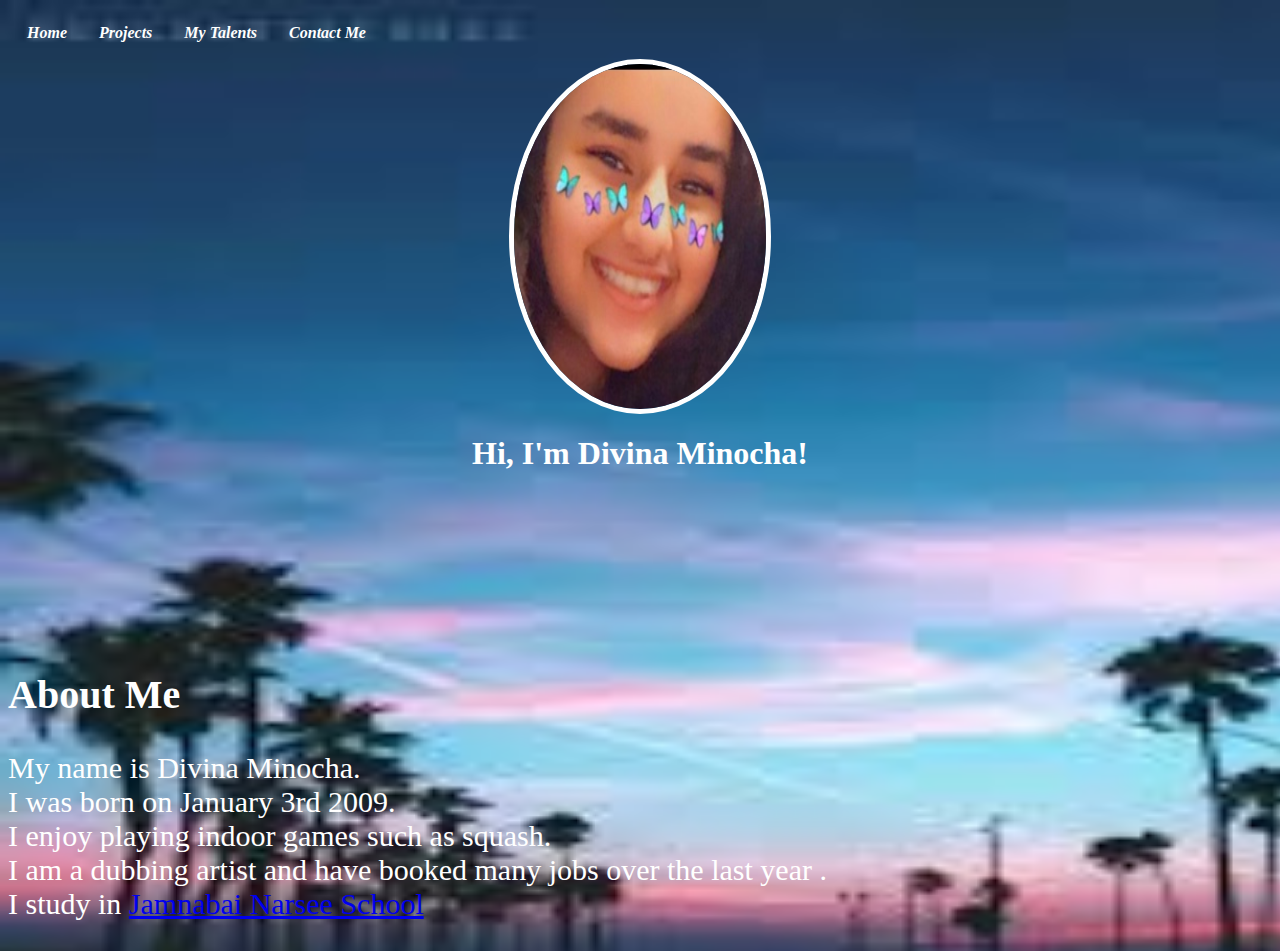
<file: index.html>
<!DOCTYPE html>
<html lang="en">
  <head>
    <link rel="stylesheet" href="./main.css/main.css">
    <meta charset="UTF-8" />
    <meta name="viewport" content="width=device-width, initial-scale=1.0" />
    <title>Home</title>
  </head>
  <style>
    p{
      font-size:30px;
    }
  </style>
  <body id="b1">
    <nav>
      <div></div>
      <ul>
        <div><li><b><i><a  class ="active" href="index.html">Home</a></li></b></i></div>
        <div> <li><b><i><a href="project.html">Projects</a></li></b></i></div>
        <div><li><b><i><a href="talents.html">My Talents</a></li></b></i></div>
        <div><li><b><i><a href="contact.html">Contact Me</a></li></b></i></div>
      </ul>
    </nav>
    <header id="home">
      <div class="overlay"></div>
      <div id="hero">
        <img src="./images/123.jpeg" alt="" id="image1">
        <h1 id="name">Hi, I'm Divina Minocha!</h1>
       <br><br>
       <br>

       <br>
       <br>
       <br>
       <br>
       <br>

       <h2>About Me </h2>

       <p>My name is Divina Minocha. <br> I was born on January 3rd 2009.<br> I enjoy playing indoor games such as squash. <br>
         I am a dubbing artist and have booked many jobs over the last year . <br>
         I study in <a href="./images/JNS.jfif">Jamnabai Narsee School</a>
        </p>
      </div>
    </header>
</body>
</html>
</file>
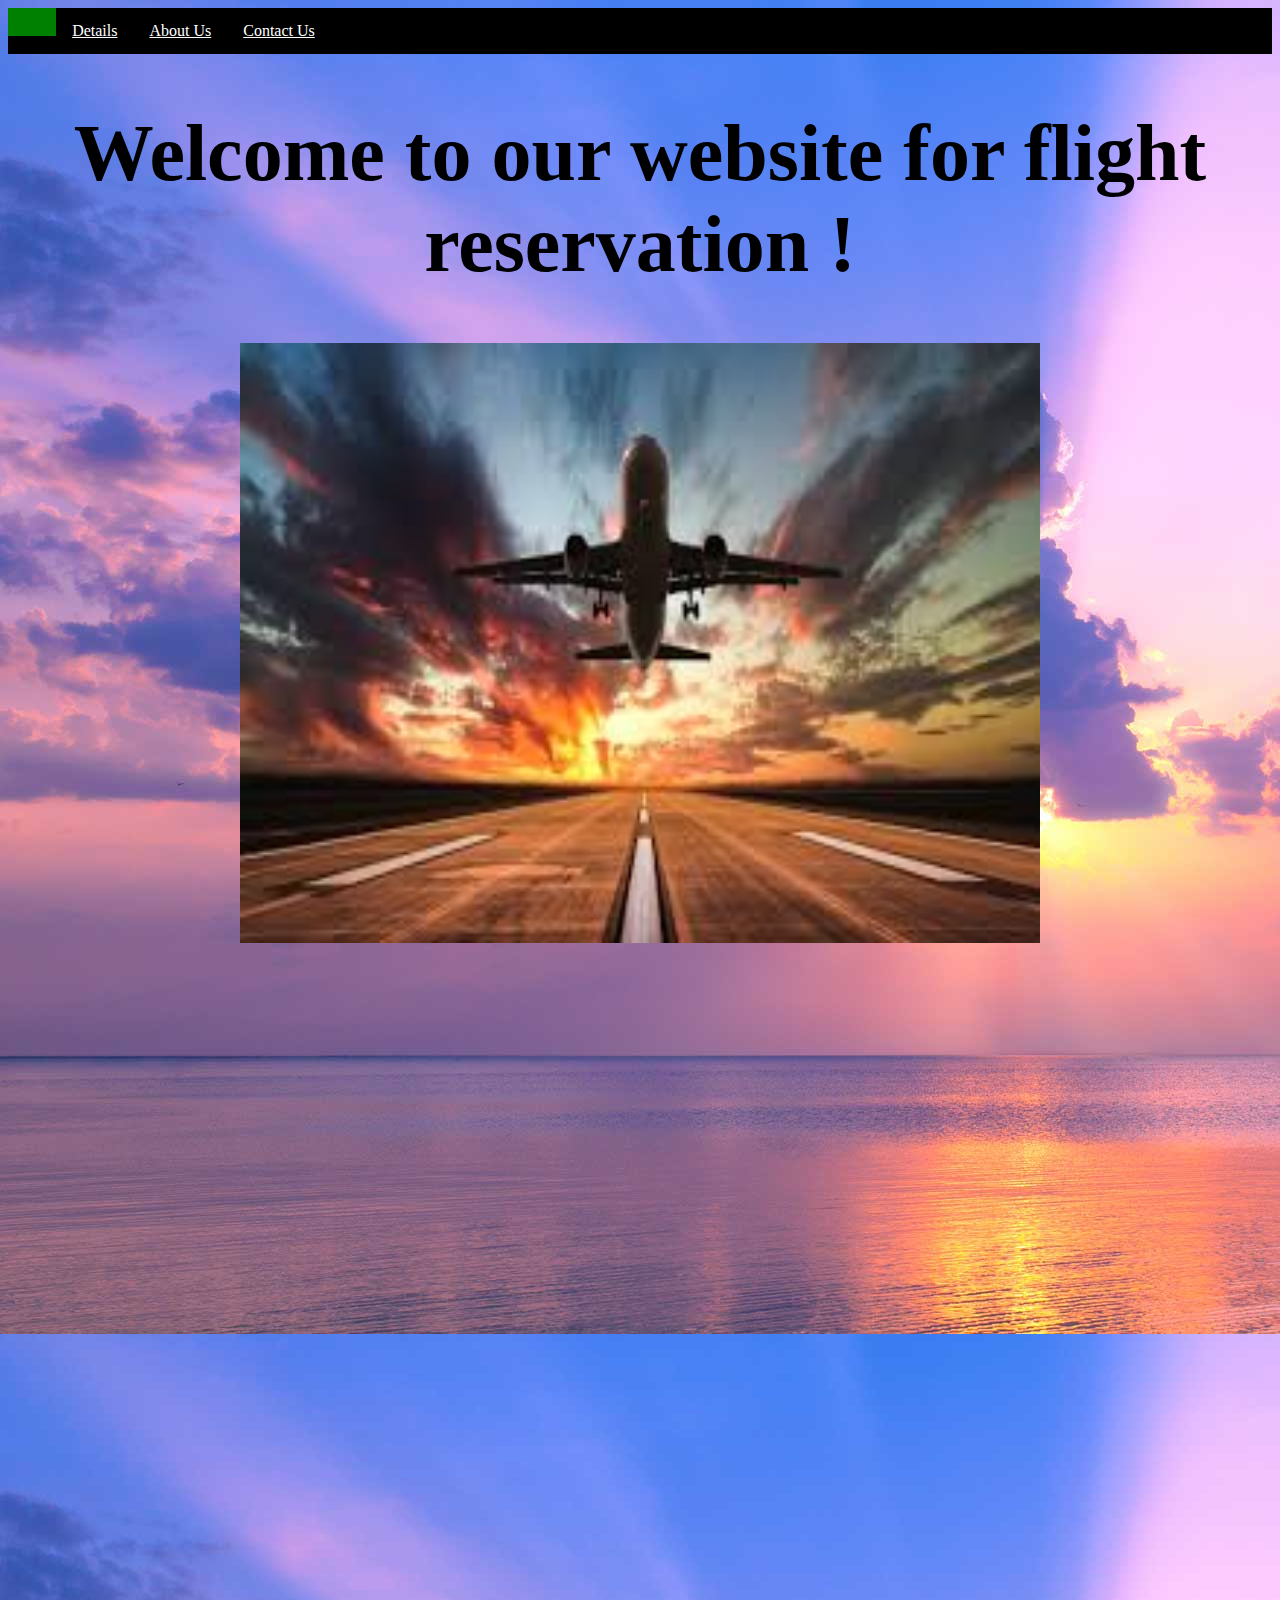
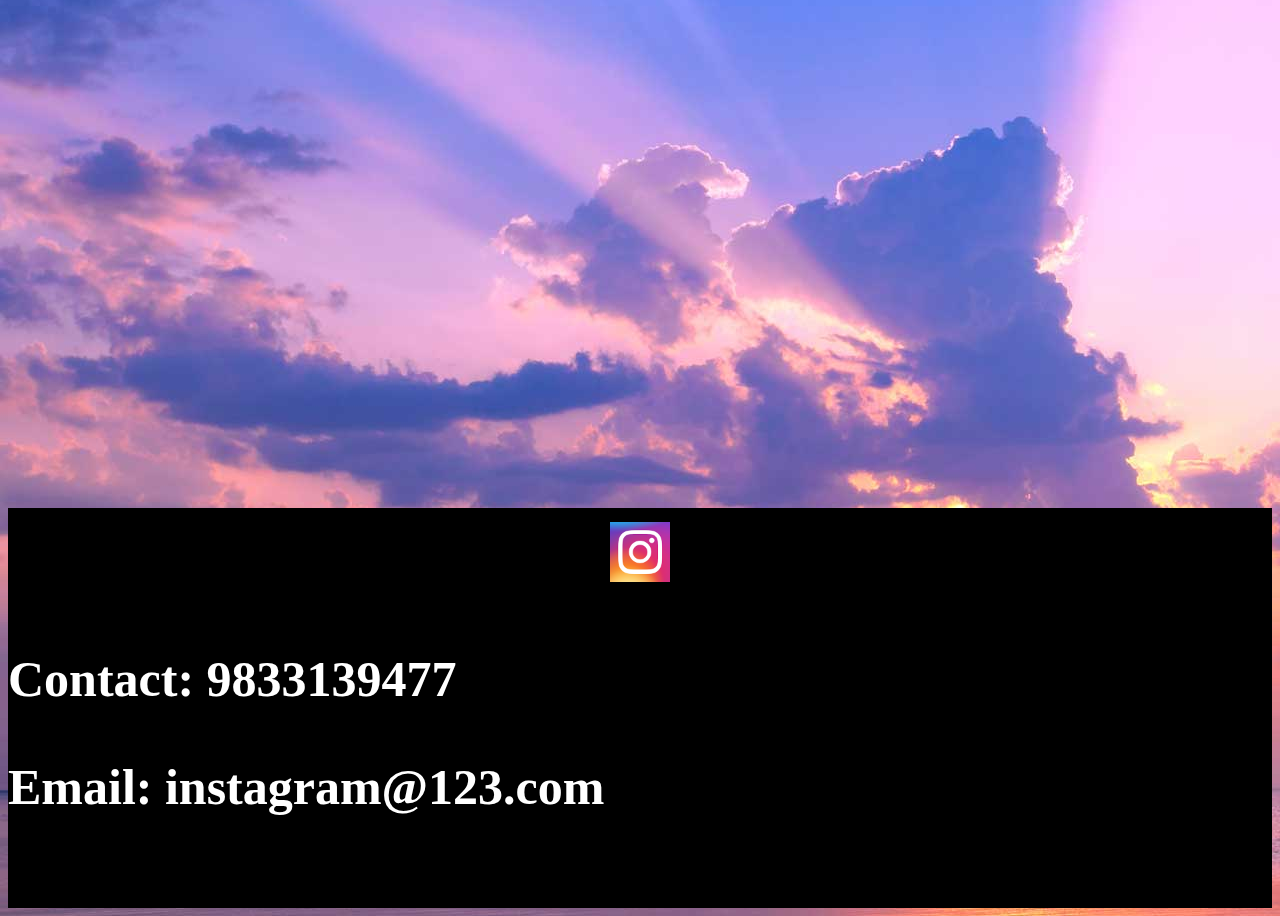
<file: flightbookings/index.html>
<!DOCTYPE html>
<html>
<head>
	<title>Home</title>
	<style type="text/css">
		ul{
			list-style-type: none;
			margin: 0px;
			padding: 0px;
			overflow: hidden;
			background-color: black; 
		}
		li{
			float: left;
		}
		a{
			display: block;
			color: white;
			text-decoration: underline;
			text-align: center;
			padding: 14px 16px;
		}
		a:hover{
			background-color: grey;
		}
		div{
			height: 2000px;
		}
		h1{
			font-size: 80px;
			font-family: gabriola;
			font-weight: bold;
			text-align: center;
		}
		img{
			width: 800px;
			height: 600px; 
		}
		#active{
			background-color: green;
			color: black;
		}
		#about{
			height: 400px;
			background-color: black;
		}
		p{
			color: white;
            font-size: 50px;
            font-weight: bold;
		}
        #insta{
        	width: 60px;
        	height: 60px;
        }
        #about us{
            color:#FF69B4;
            font-size: 50px;	
        }
        p{
            color: white;
            font-size: 50px;
            font-weight: bold;
            margin-left: 
        }
	</style>
</head>
<body background="flight2.jpg">
	      <ul>
      	<li><a href="class.html" id="active"></a>>Home</a></li>
      	<li><a href="Html page (2).html" id="Details">Details</a></li>
        <li><a href="class.html#about" id="About">About Us</a></li>
        <li><a href="Html page (3).html" id="Contact"> Contact Us</a></li>
      </ul>
<div>
	<h1>Welcome to our website for flight reservation !</h1>
<center><img src="flight1.jpeg"></center>
</div>
	<div id="about">
		<center><a href="https//instagram.com"><img src="insta.png" id="insta"></center></a>
		<p>Contact: 9833139477</p>
		<p>Email: instagram@123.com</p>
	</div>
</body>
</html>
</file>
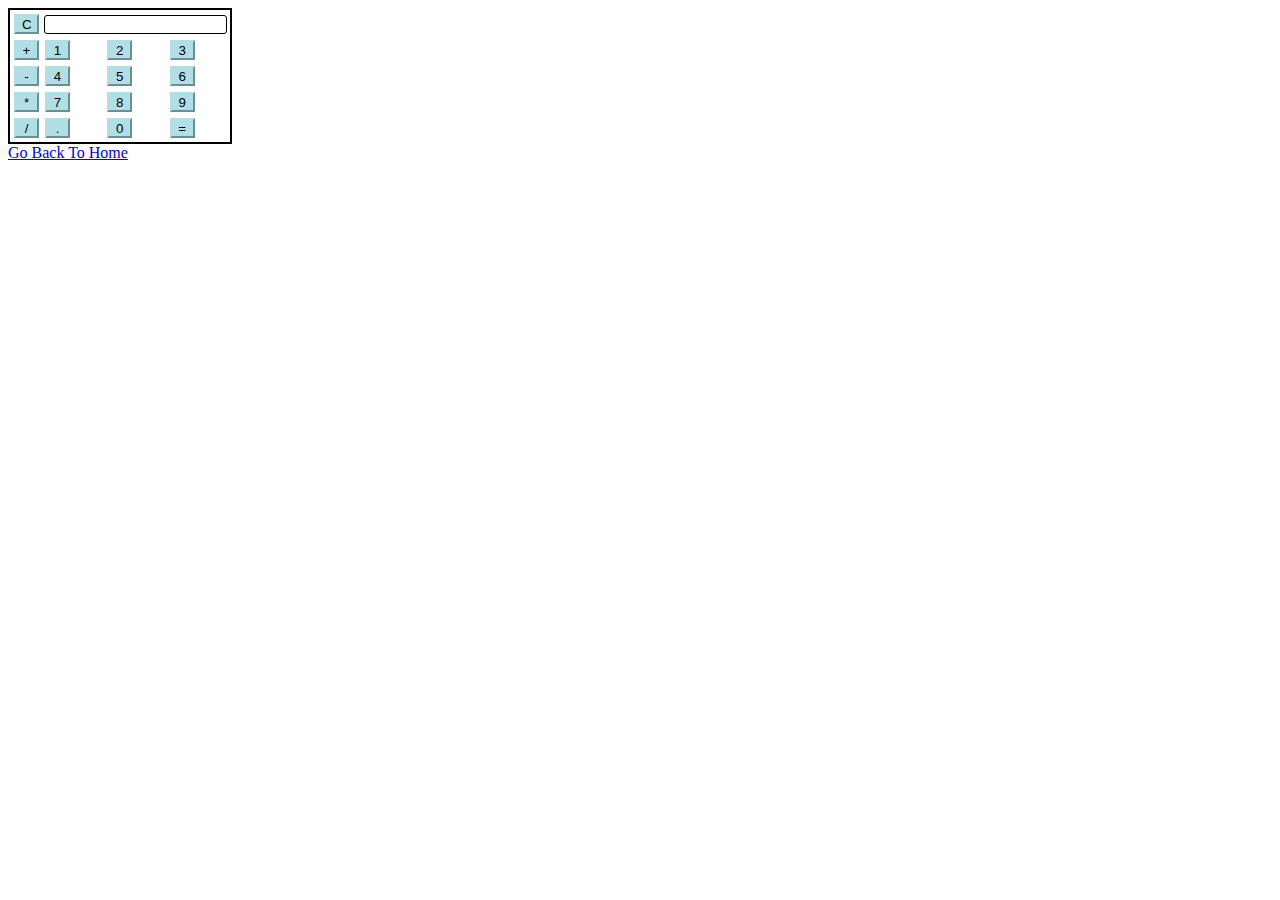
<file: Projects/Calculator/index.html>
<!DOCTYPE html>
<html lang="en">
  <head>
    <link rel="stylesheet" href="./index.css" />
    <meta charset="UTF-8" />
    <meta name="viewport" content="width=device-width, initial-scale=1.0" />
    <title>Calculator</title>
  </head>
  <body>
    <table>
      <tr>
        <td><input type="button" value="C" onclick="clr()" /></td>
        <td colspan="3"><input type="text" id="ans" /></td>
      </tr>
      <tr>
        <td><input type="button" value="+" onclick="dis('+')" /></td>
        <td><input type="button" value="1" onclick="dis('1')" /></td>
        <td><input type="button" value="2" onclick="dis('2')" /></td>
        <td><input type="button" value="3" onclick="dis('3')" /></td>
      </tr>
      <tr>
        <td><input type="button" value="-" onclick="dis('-')" /></td>
        <td><input type="button" value="4" onclick="dis('4')" /></td>
        <td><input type="button" value="5" onclick="dis('5')" /></td>
        <td><input type="button" value="6" onclick="dis('6')" /></td>
      </tr>
      <tr>
        <td><input type="button" value="*" onclick="dis('*')" /></td>
        <td><input type="button" value="7" onclick="dis('7')" /></td>
        <td><input type="button" value="8" onclick="dis('8')" /></td>
        <td><input type="button" value="9" onclick="dis('9')" /></td>
      </tr>
      <tr>
        <td><input type="button" value="/" onclick="dis('/')" /></td>
        <td><input type="button" value="." onclick="dis('.')" /></td>
        <td><input type="button" value="0" onclick="dis('0')" /></td>
        <td><input type="button" value="=" onclick="solve()" /></td>
      </tr>
    </table>

    <a href="../../index.html"> Go Back To Home</a>
    <script src="./index.js"></script>
  </body>
</html>
</file>
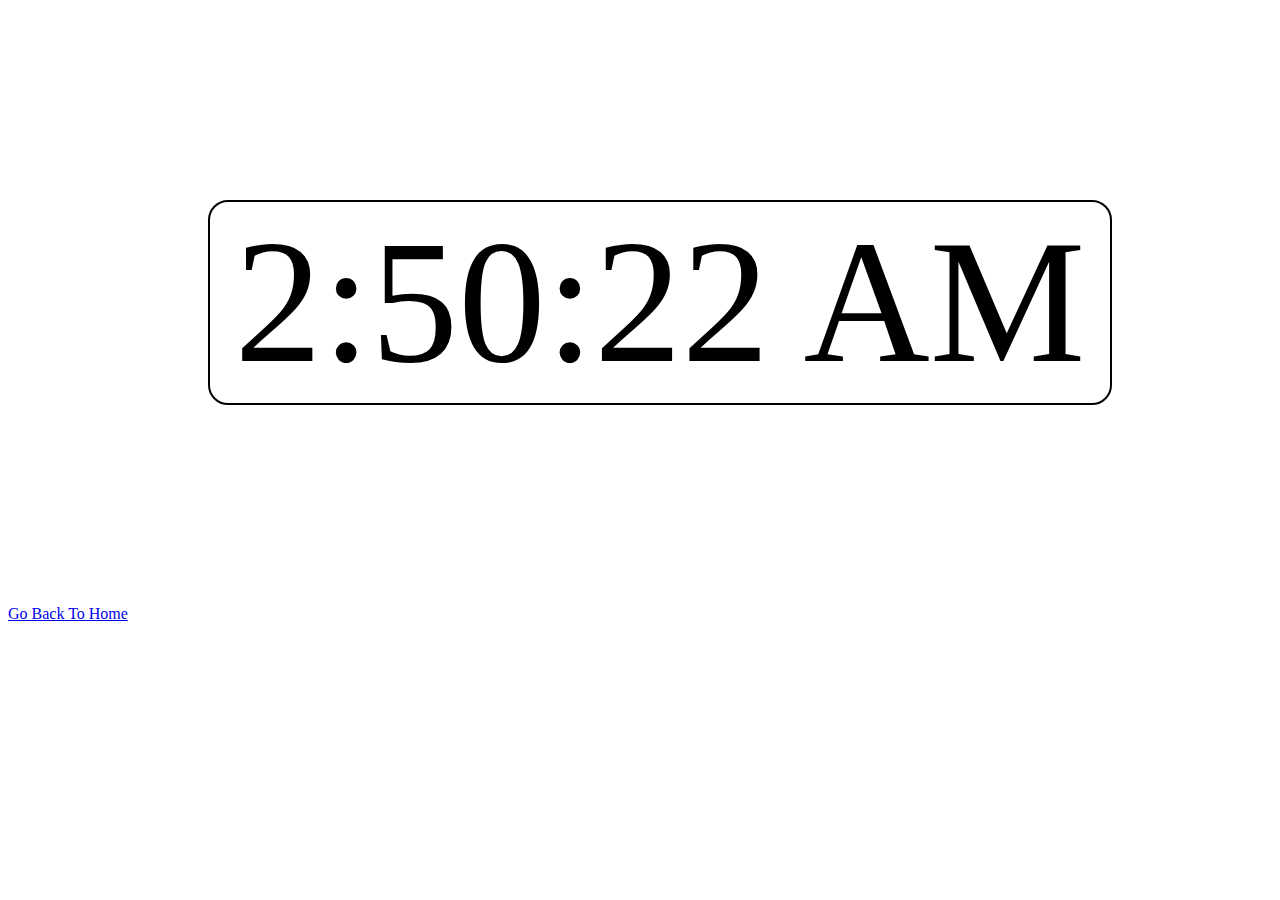
<file: Projects/Lecture 13/index.html>
<!DOCTYPE html>
<html lang="en">
  <head>
    <link rel="stylesheet" href="./index.css" />
    <meta charset="UTF-8" />
    <meta name="viewport" content="width=device-width, initial-scale=1.0" />
    <title>Clock</title>
  </head>
  <body>
    <div id="clock"></div>

    <a href="../../index.html"> Go Back To Home</a>
  </body>
  <script src="./index.js"></script>
</html>
</file>
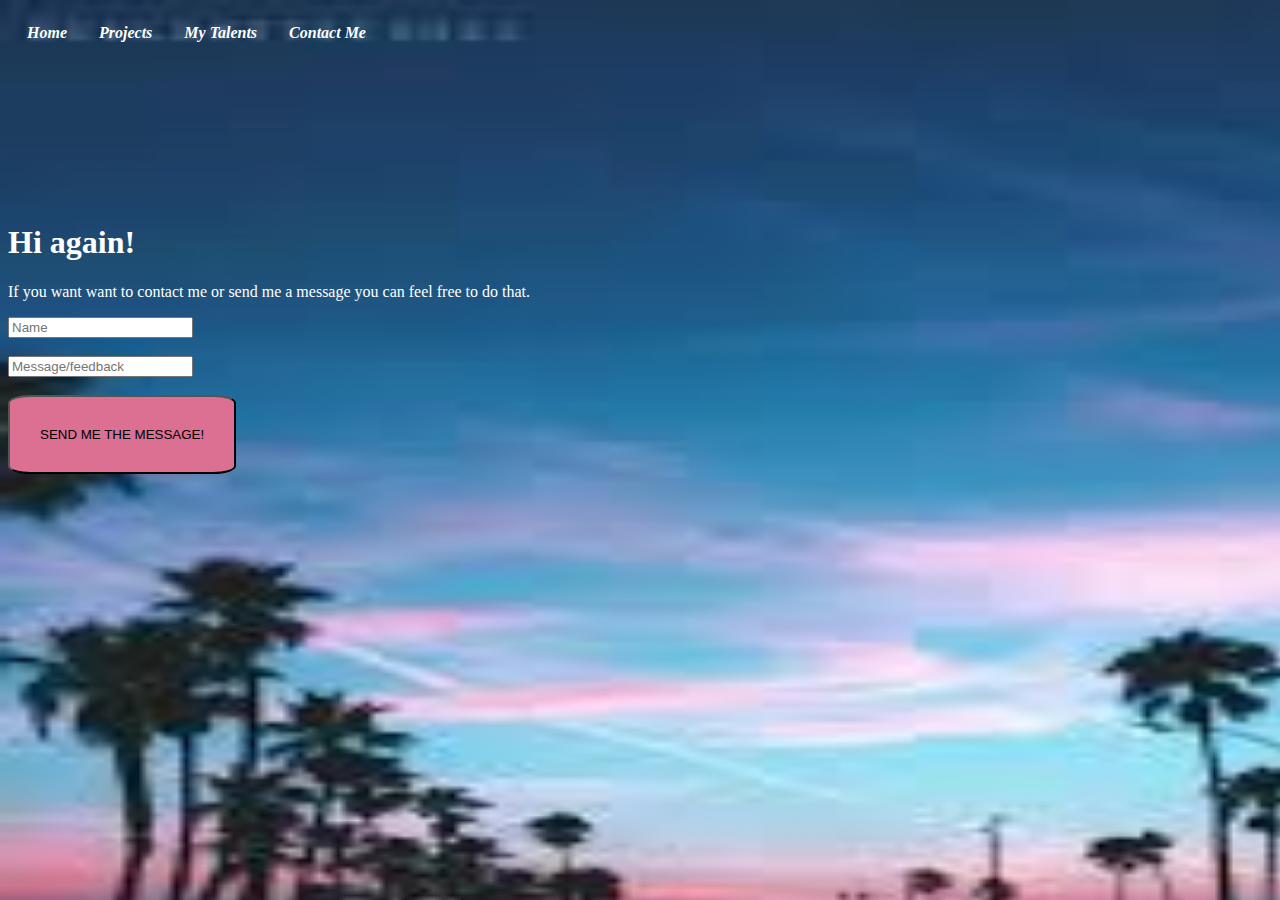
<file: contact.html>
<!DOCTYPE html>
<html lang="en">
  <head>
    <meta charset="UTF-8" />
    <meta name="viewport" content="width=device-width, initial-scale=1.0" />
    <title>contact</title>
  </head>
  <link rel="stylesheet" href="./main.css/main.css">
  <body>
    <nav>
      <ul>
        <li><b><i><a href="index.html">Home</a></li></b></i>
        <li><b><i><a href="project.html">Projects</a></li></b></i>
        <li><b><i><a href="talents.html">My Talents</a></li></b></i>
        <li><b><i><a href="contact.html">Contact Me</a></li></b></i>
      </ul>
    </nav>
    <br>
    <br>
    <br>
    <br>
    <br>
    <br>
    <br>
    <br>
    <h1>Hi again!</h1>
    <p>If you want want to contact me or send me a message you can feel free to do that.</p>
    <form action="">
  <input type="text"  value="" placeholder="Name"><br><br>
  <input type="text" value="" placeholder="Message/feedback"><br><br>
  <button type="submit">SEND ME THE MESSAGE!</button>
</form> 
    </form>
  </body>
</html>
</file>
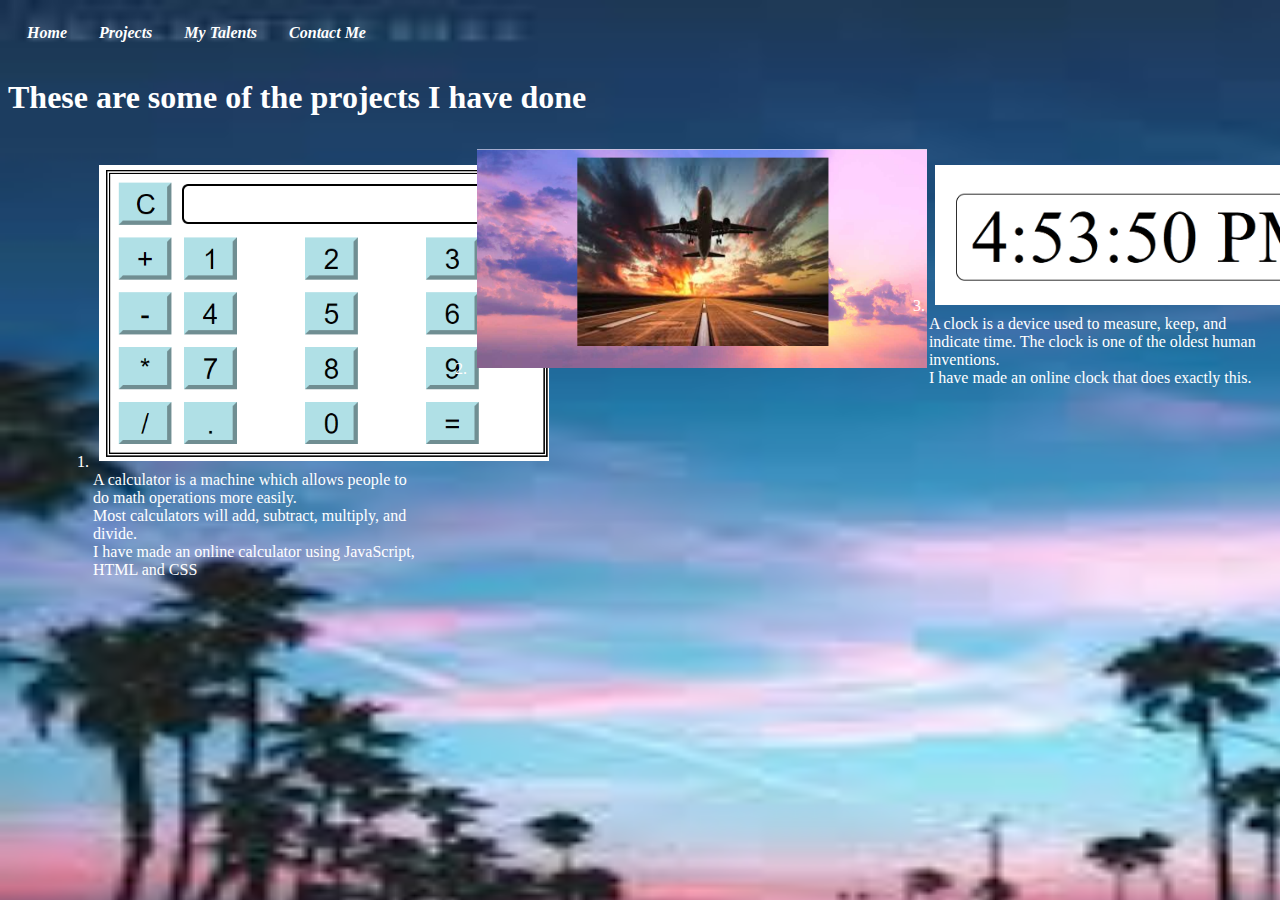
<file: project.html>
<!DOCTYPE html>
<html lang="en">
<head>
  <link rel="stylesheet" href="./main.css/main.css">
  <meta charset="UTF-8">
  <meta name="viewport" content="width=device-width, initial-scale=1.0">
  <title>Projects</title>
<html>
  <head>
    <ul>
      <li><b><i><a href="index.html">Home</a></li></b></i>
      <li><b><i><a href="project.html">Projects</a></li></b></i>
      <li><b><i><a href="talents.html">My Talents</a></li></b></i>
      <li><b><i><a href="contact.html">Contact Me</a></li></b></i>
    </ul>

    <h1>These are some of the projects I have done</h1>
    <ol>
      <div class="row">
      <div class="column">
        <figure>
      <li ><a href="./Projects/Calculator/index.html"> <img src="./images/calculator.png" alt="" id="calculator"></a></li>
      <figcaption>A calculator is a machine which allows people to do math operations more easily. <br> 
       Most calculators will add, subtract, multiply, and divide.<br>
       I have made an  online calculator using JavaScript, HTML and CSS <br>
      </figcaption>
      </figure>
      </div>
      <div class="column">
      <li id="clock"><a href="./flightbookings/index.html"> <img src="./images/1445.png" alt="" id="image3"></a></li>
      </div>
      <div class="column">
        <figure>
      <li id="clock"><a href="./Projects/Lecture 13/index.html"> <img src="./images/clock .png" alt="" id="image4"></a></li>
      <figcaption>A clock is a device used to measure, keep, and indicate time. The clock is one of the oldest human inventions. <br>
        I have made an online clock that does exactly this.
        </figcaption>
    </figure>
    </div>
  </div>
    </ol>
  </body>
</html>
</file>
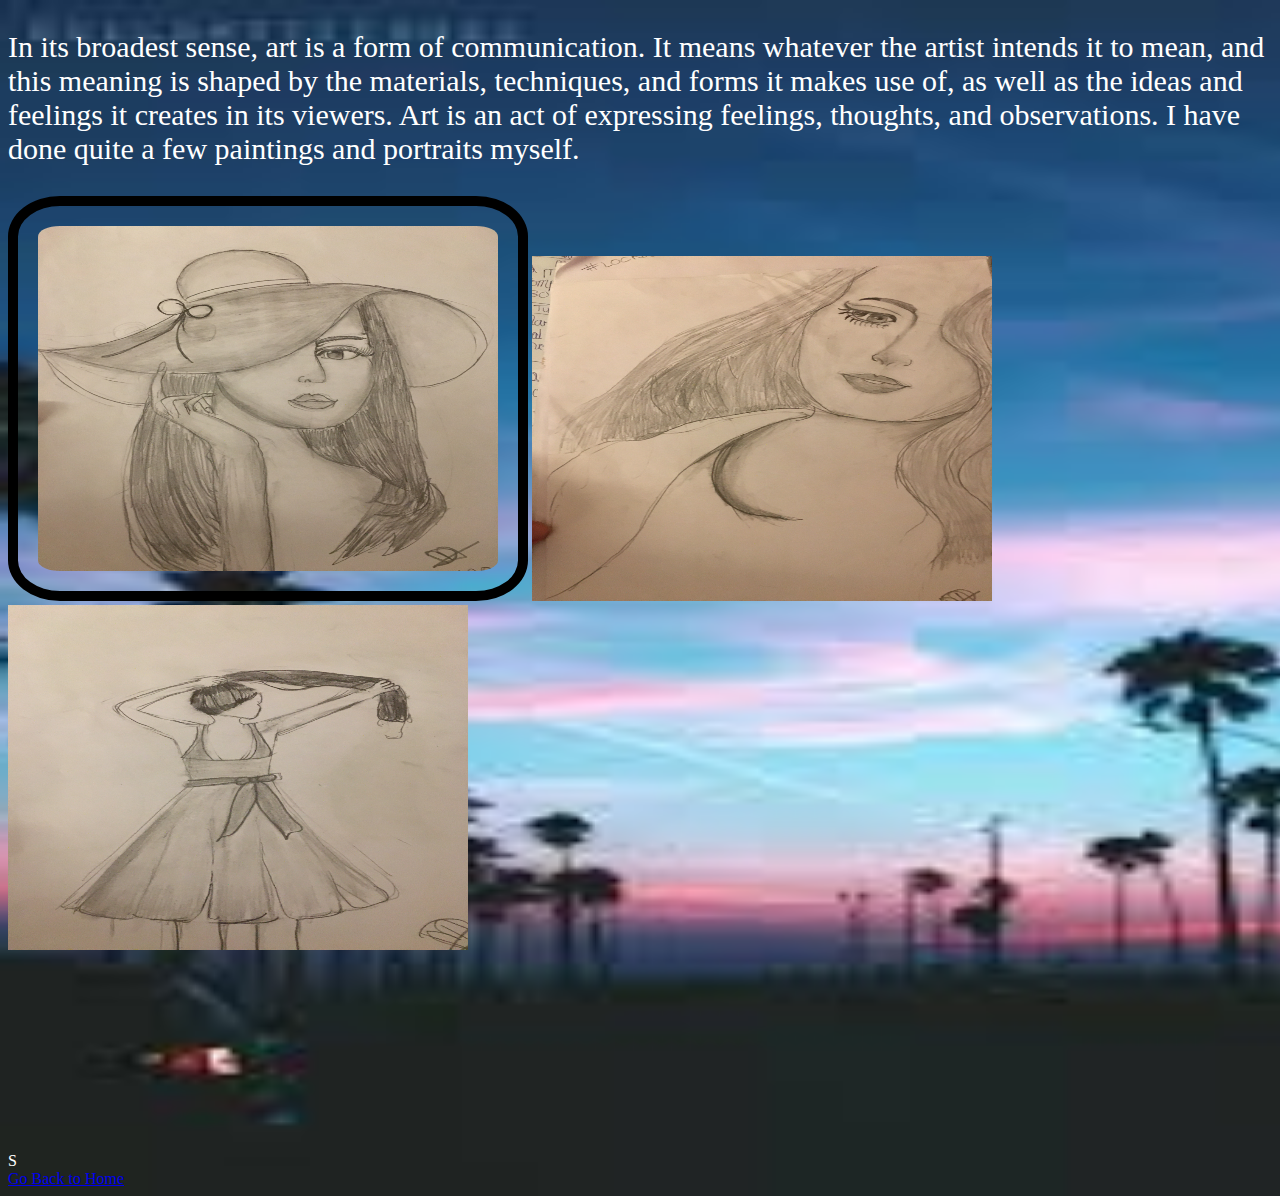
<file: talents/Art.html>
<!DOCTYPE html>
<html lang="en">
  <head>
    <link rel="stylesheet" href="../main.css/main.css" />
    <meta charset="UTF-8" />
    <meta name="viewport" content="width=device-width, initial-scale=1.0" />
    <title>Document</title>
  </head>
  <body>
    <p style="font-size: 30px">
      In its broadest sense, art is a form of communication. It means whatever
      the artist intends it to mean, and this meaning is shaped by the
      materials, techniques, and forms it makes use of, as well as the ideas and
      feelings it creates in its viewers. Art is an act of expressing feelings,
      thoughts, and observations. I have done quite a few paintings and
      portraits myself.
    </p>
    <img
      src="../images/Girl with hat.JPG"
      width="460"
      height="345"
      alt=""
      id="hatgirl"
    />
    <img src="../images/Best portrait.JPG" width="460" height="345" alt="" />
    <img
      src="../images/girl holding poytail.JPG"
      width="460"
      height="345"
      alt=""
    />
    <br />
    <br />
    <br />
    <br />
    <br />
    <br />
    <br />
    <br />
    <br />
    <br />
    <br />
    <br />S
    <br />
    <a href="../index.html">Go Back to Home</a>
  </body>
</html>
</file>
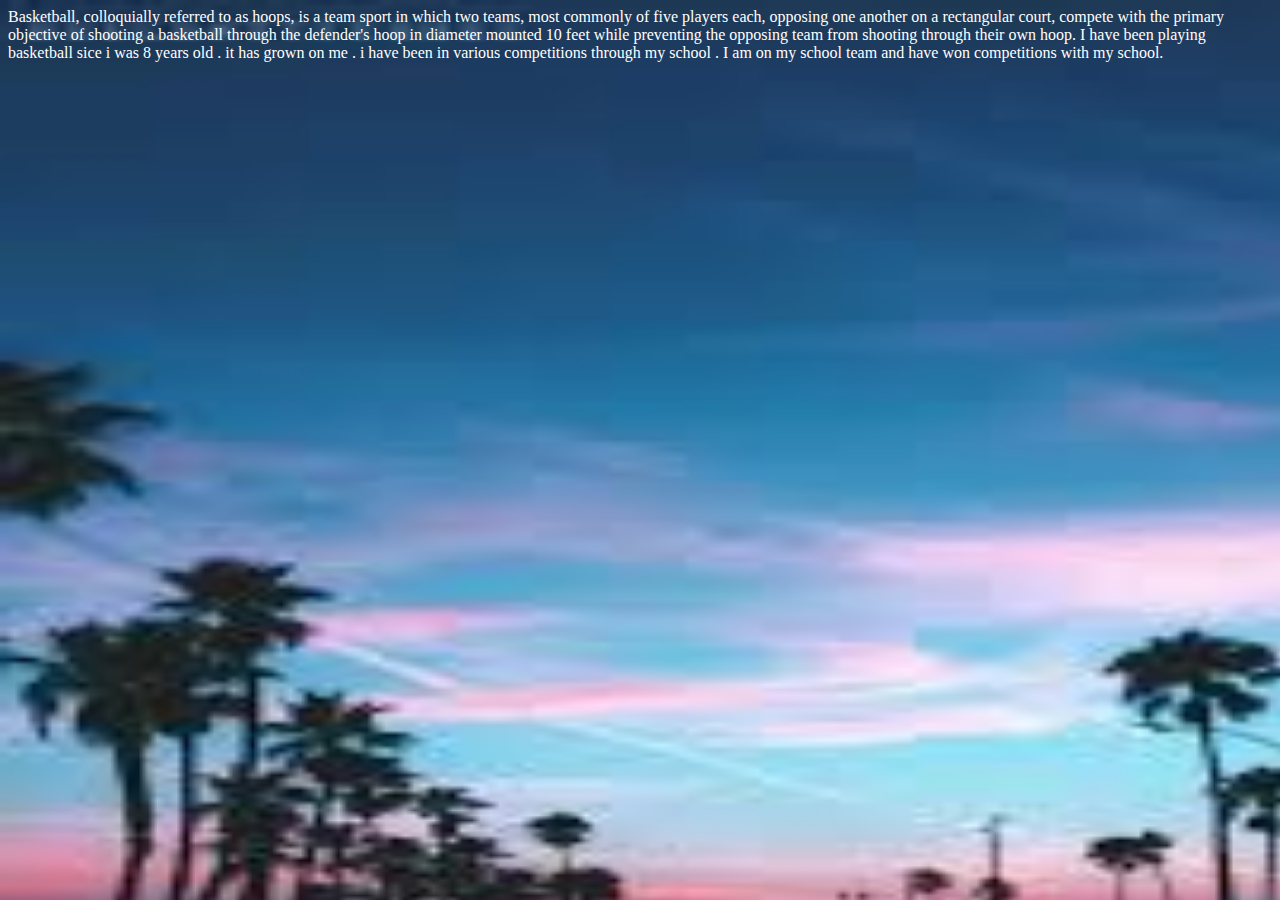
<file: talents/Basketball.html>
<!DOCTYPE html>
<html lang="en">
  <head>
    <meta charset="UTF-8" />
    <link rel="stylesheet" href="../main.css/main.css" />
    <meta name="viewport" content="width=device-width, initial-scale=1.0" />
    <title>Document</title>
  </head>
  <body>
    Basketball, colloquially referred to as hoops, is a team sport in which two
    teams, most commonly of five players each, opposing one another on a
    rectangular court, compete with the primary objective of shooting a
    basketball through the defender's hoop in diameter mounted 10 feet while
    preventing the opposing team from shooting through their own hoop. I have
    been playing basketball sice i was 8 years old . it has grown on me . i have
    been in various competitions through my school . I am on my school team and
    have won competitions with my school.
  </body>
</html>
</file>
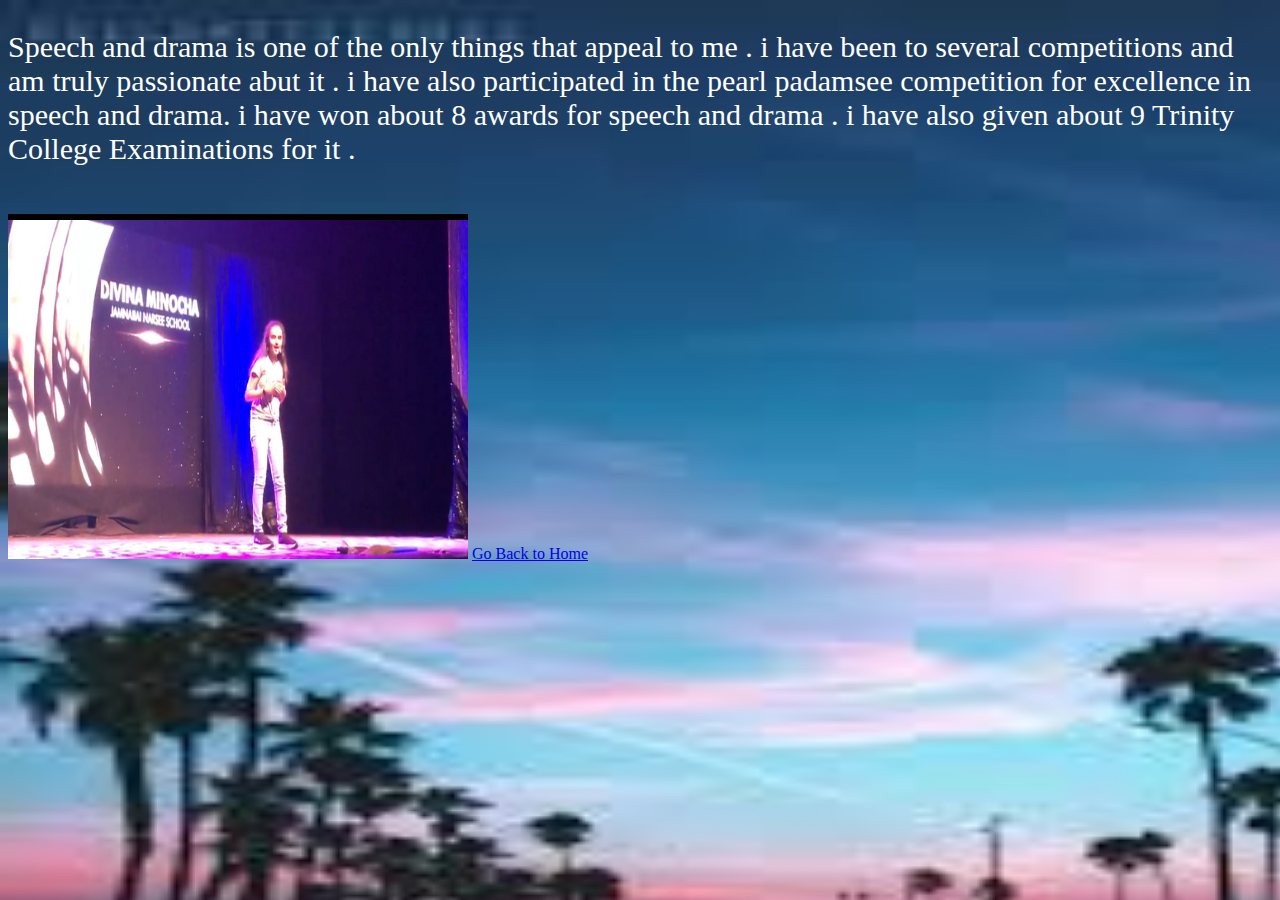
<file: talents/Speech&Drama.html>
<!DOCTYPE html>
<html lang="en">
  <head>
    <link rel="stylesheet" href="../main.css/main.css" />
    <meta charset="UTF-8" />
    <meta name="viewport" content="width=device-width, initial-scale=1.0" />
    <title>Document</title>
  </head>
  <body>
    <p style="font-size: 30px">
      Speech and drama is one of the only things that appeal to me . i have been
      to several competitions and am truly passionate abut it . i have also
      participated in the pearl padamsee competition for excellence in speech
      and drama. i have won about 8 awards for speech and drama . i have also
      given about 9 Trinity College Examinations for it .
    </p>
    <br />

    <img src="../images/Speech n  Drama.jpg" alt="" id="snd" />

    <a href="../index.html">Go Back to Home</a>
  </body>
</html>
</file>
<file: main.css/main.css>
ul {
  list-style-type: none;
  margin: 1px;
  padding: 2px;
  overflow: hidden;
}

ul li {
  float: left;
}

ul li a {
  display: block;
  color: white;
  text-align: center;
  padding: 14px 16px;
  text-decoration: none;
}

ul li a:hover {
  background-color: rgb(99, 159, 173);
}
#image1 {
  border-radius: 50%;
  border: 5px white solid;
  display: block;
  margin-left: auto;
  margin-right: auto;
  width: 20%;
}
#name {
  text-align-last: center;
}
#header {
  background-color: lightseagreen;
  border: 1px transparent solid;
  border-radius: 50%;
}
body {
  height: 100%;
  color: white;
  background-image: url(../images/back\ img.jfif);
  align-items: flex-end;
  background-size: 1600px 1500px;
}
h2 {
  font-size: 40px;
}

#hatgirl {
  padding: 20px;
  border: 10px black solid;
  border-radius: 10%;
}

img {
  width: 460px;
  height: 345px;
}
button {
  padding: 30px;
  background-color: palevioletred;
  width: fit-content;
  height: fit-content;
  border-radius: 10%;
}

.column {
  float: left;
  width: 33.33%;
  padding: 5px;
}

.row::after {
  content: "";
  clear: both;
  display: table;
}
.row {
  display: flex;
}

.column {
  flex: 33.33%;
  padding: 5px;
}

#calculator {
  width: 450px;
  height: auto;
  margin: 6px;
}

#image4 {
  width: 450px;
  height: auto;
  margin: 6px;
}
#image3 {
  width: 450px;
  height: auto;
  margin: 6px;
}

#basketball {
  color: whitesmoke;
}
</file>
<file: Projects/Calculator/index.css>
input[type="button"] {
  background-color: powderblue;
  border-color: powderblue;
  width: 25px;
  margin: 1px;
  height: 20px;
}

input[type="text"] {
  border: 1px black solid;
  border-radius: 3px;
}

table {
  border: 2px black double;
  width: fit-content;
  height: fit-content;
}
</file>
<file: Projects/Lecture 13/index.css>
#clock {
  font-size: 175px;
  width: 900px;
  margin: 200px;
  text-align: center;
  border: 2px solid black;
  border-radius: 20px;
}
</file>
